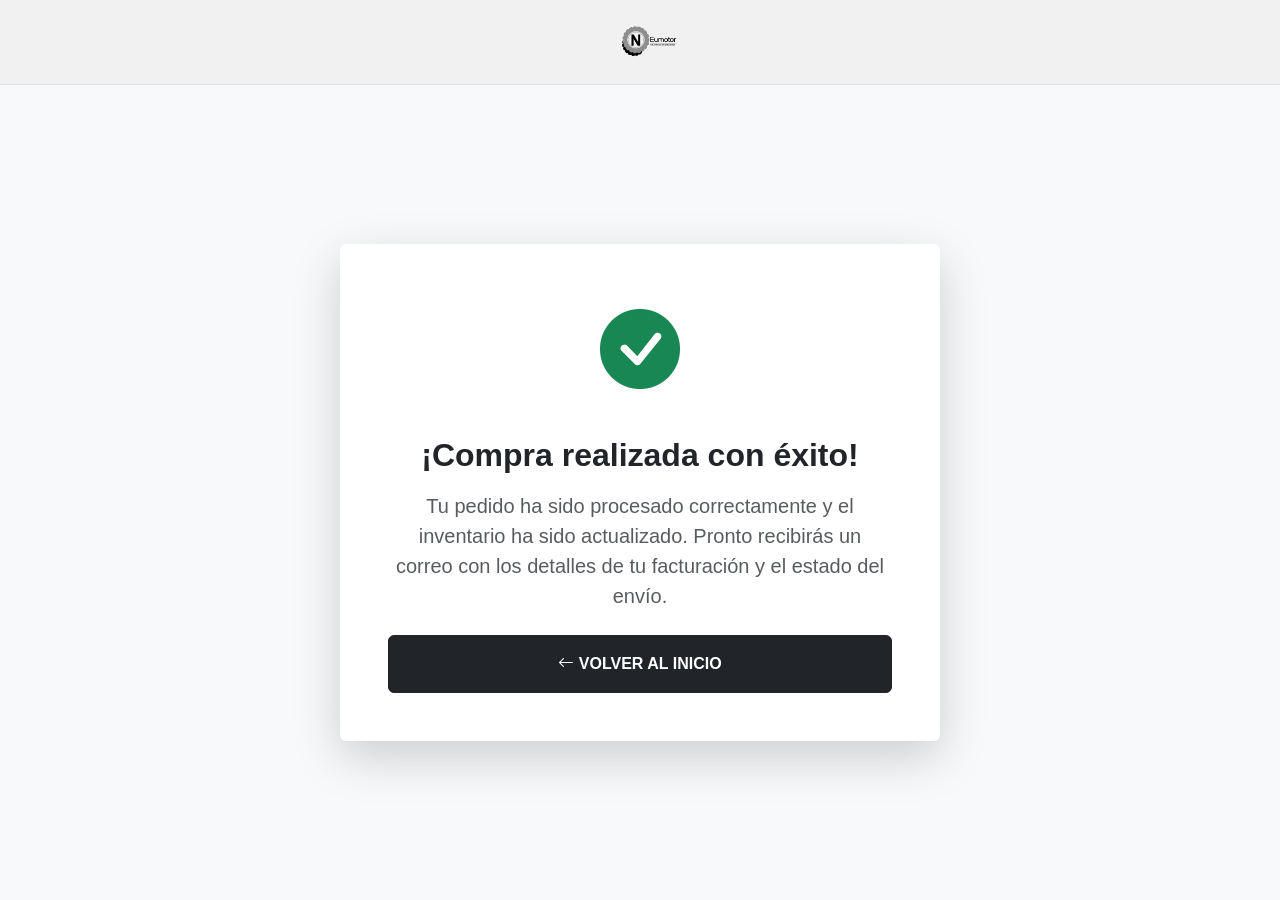
<file: compra_lista.html>
<!DOCTYPE html>
<html lang="es-AR">
<head>
  <meta charset="UTF-8">
  <meta name="viewport" content="width=device-width, initial-scale=1.0">
  <title>Neumotor - ¡Compra Exitosa!</title>
  <link href="https://cdn.jsdelivr.net/npm/bootstrap@5.3.3/dist/css/bootstrap.min.css" rel="stylesheet">
  <link rel="stylesheet" href="https://cdn.jsdelivr.net/npm/bootstrap-icons@1.11.3/font/bootstrap-icons.min.css">
  <link rel="stylesheet" href="css/Style.css">
</head>
<body class="bg-light d-flex flex-column min-vh-100">
  <header>
    <nav class="navbar navbar-light bg-dark-main py-0 border-bottom">
      <div class="container-fluid justify-content-center py-2">
        <a class="navbar-brand m-0" href="index.html">
          <img src="Img local/logo.png" alt="Neumotor Logo" class="brand-logo-facturacion" style="height: 45px; transform: scale(1.5);">
        </a>
      </div>
    </nav>
  </header>
  <main class="container d-flex flex-grow-1 align-items-center justify-content-center py-5">
    <div class="card border-0 shadow-lg p-5 text-center" style="max-width: 600px;">
      <div class="text-success mb-4">
        <i class="bi bi-check-circle-fill" style="font-size: 5rem;"></i>
      </div>
      <h2 class="fw-bold mb-3">¡Compra realizada con éxito!</h2>
      <p class="text-muted fs-5 mb-4">Tu pedido ha sido procesado correctamente y el inventario ha sido actualizado. Pronto recibirás un correo con los detalles de tu facturación y el estado del envío.</p>
      <a href="index.html" class="btn btn-dark py-3 px-5 fw-bold fs-6">
        <i class="bi bi-arrow-left"></i> VOLVER AL INICIO
      </a>
    </div>
  </main>
  <script src="https://cdn.jsdelivr.net/npm/bootstrap@5.3.3/dist/js/bootstrap.bundle.min.js"></script>
</body>
</html>
</file>
<file: css/Style.css>
:root {
  --color-promo: #d8004f;
  --color-action: #d8004f;
  --color-action-hover: #b00040;
  --color-nav-bg: #f1f1f1;
  --color-subnav: #ffffff;
  --color-card-border: #ececec;
  --color-discount: #e63946;
  --color-green-trans: #0f8a3d;
  --color-badge-blue: #007bc7;
}

body {
  font-family: -apple-system, BlinkMacSystemFont, "Segoe UI", Roboto, Oxygen, Ubuntu, Cantarell, sans-serif;
  color: #212529;
  background-color: #f7f7f8;
}

.promo-bar {
  background-color: var(--color-promo);
  color: #ffffff;
  font-size: 0.82rem;
  font-weight: 600;
  letter-spacing: 0.5px;
}

.bg-dark-main {
  background-color: var(--color-nav-bg) !important;
}

.navbar {
  padding-top: 0 !important;
  padding-bottom: 0 !important;
  min-height: 85px !important;
  display: flex;
  align-items: center;
}

.navbar-brand {
  padding-top: 0 !important;
  padding-bottom: 0 !important;
  margin-right: 1.5rem;
  height: 65px;
  display: flex;
  align-items: center;
}

.brand-logo {
  height: 65px;
  width: auto;
  object-fit: contain;
  transform: scale(4.5);
  transform-origin: left center;
  display: block;
  padding-top: 15px;
}

.brand-logo-facturacion {
  height: 65px;
  width: auto;
  object-fit: contain;
  transform: scale(2.0);
  transform-origin: left center;
  display: block;
}

.search-box-container {
  width: 100%;
  max-width: 480px;
}

.btn-action-red {
  background-color: var(--color-action);
  color: #ffffff;
  font-weight: 600;
  border: none;
}

.btn-action-red:hover {
  background-color: var(--color-action-hover);
  color: #ffffff;
}

.cart-wrapper {
  cursor: pointer;
}

.cart-badge {
  position: absolute;
  top: -6px;
  right: -8px;
  font-size: 0.65rem;
}

.sub-nav {
  background-color: var(--color-subnav);
  position: sticky;
  top: 0;
  z-index: 1020;
}

.btn-cat {
  background: transparent;
  border: none;
  font-size: 0.85rem;
  font-weight: 600;
  color: #495057;
  padding: 4px 10px;
  border-radius: 20px;
  transition: all 0.2s ease;
}

.btn-cat:hover, .btn-cat.active {
  background-color: #212529;
  color: #ffffff;
}

.filter-panel {
  background-color: #ffffff;
  border-color: #e9ecef;
}

.filter-link {
  font-size: 0.9rem;
  color: #495057;
  cursor: pointer;
  padding: 4px 6px;
  border-radius: 4px;
}

.filter-link:hover, .filter-link.active {
  color: var(--color-action);
  font-weight: bold;
}

.product-card {
  background-color: #ffffff;
  border: 1px solid var(--color-card-border);
  border-radius: 8px;
  transition: transform 0.2s ease, box-shadow 0.2s ease;
  display: flex;
  flex-direction: column;
  height: 100%;
}

.product-card:hover {
  transform: translateY(-4px);
  box-shadow: 0 10px 20px rgba(0,0,0,0.08);
}

.card-badge-ship {
  position: absolute;
  top: 10px;
  left: 10px;
  background-color: var(--color-badge-blue);
  color: #ffffff;
  font-size: 0.7rem;
  font-weight: 700;
  padding: 3px 6px;
  border-radius: 3px;
  z-index: 2;
}

.card-img-wrap {
  width: 100%;
  height: 220px;
  display: flex;
  align-items: center;
  justify-content: center;
  background-color: #fdfdfd;
  padding: 15px;
}

.card-img-wrap img {
  max-width: 100%;
  max-height: 100%;
  object-fit: contain;
}

.product-title {
  font-size: 0.95rem;
  font-weight: 600;
  line-height: 1.25;
  min-height: 40px;
  color: #212529;
  text-decoration: none;
}

.product-title:hover {
  color: var(--color-action);
}

.price-crossed {
  font-size: 0.8rem;
  color: #8c8c8c;
  text-decoration: line-through;
}

.price-main {
  font-size: 1.2rem;
  font-weight: 800;
  color: #111111;
}

.discount-tag {
  color: var(--color-discount);
  font-weight: 700;
  font-size: 0.85rem;
}

.cuotas-text {
  font-size: 0.78rem;
  color: #555555;
}

.transfer-price {
  color: var(--color-green-trans);
  font-weight: 700;
  font-size: 0.85rem;
}

.btn-card-action {
  background-color: #000000;
  color: #ffffff;
  font-weight: 600;
  font-size: 0.85rem;
  border-radius: 4px;
  width: 100%;
  padding: 8px;
  border: none;
  text-align: center;
  text-decoration: none;
  display: block;
}

.btn-card-action:hover {
  background-color: #333333;
  color: #ffffff;
}

.detail-img-container {
  height: 380px;
  display: flex;
  align-items: center;
  justify-content: center;
  background-color: #ffffff;
}

.detail-img-container img {
  max-height: 100%;
  max-width: 100%;
  object-fit: contain;
}

.cart-item {
  display: flex;
  align-items: center;
  gap: 15px;
  padding: 15px 0;
  border-bottom: 1px solid var(--color-card-border);
}

.cart-item img {
  width: 70px;
  height: 70px;
  object-fit: contain;
  background: #fff;
  border: 1px solid var(--color-card-border);
  border-radius: 4px;
  padding: 5px;
}

.cart-item-info {
  flex-grow: 1;
}

.cart-qty-controls {
  display: flex;
  align-items: center;
  gap: 10px;
}

.qty-btn {
  background: var(--color-badge-blue);
  color: #ffffff;
  border: none;
  width: 28px;
  height: 28px;
  border-radius: 4px;
  display: flex;
  align-items: center;
  justify-content: center;
  font-weight: bold;
}

.qty-btn:disabled {
  background: #cccccc;
  cursor: not-allowed;
}

.qty-value {
  width: 30px;
  text-align: center;
  font-weight: bold;
  border: 1px solid #ccc;
  border-radius: 4px;
  height: 28px;
  display: flex;
  align-items: center;
  justify-content: center;
  background: #fff;
}

.btn-eliminar-item {
  background: var(--color-action);
  color: #ffffff;
  border: none;
  width: 28px;
  height: 28px;
  border-radius: 4px;
  display: flex;
  align-items: center;
  justify-content: center;
}

.toast-error {
  position: fixed;
  bottom: 20px;
  right: 20px;
  background-color: #dc3545;
  color: #ffffff;
  padding: 15px 20px;
  border-radius: 8px;
  box-shadow: 0 4px 12px rgba(0,0,0,0.15);
  z-index: 9999;
  display: flex;
  align-items: center;
  gap: 15px;
  font-weight: 600;
  opacity: 0;
  transform: translateY(20px);
  transition: all 0.3s ease;
  pointer-events: none;
}

.toast-error.show {
  opacity: 1;
  transform: translateY(0);
  pointer-events: auto;
}

@media (max-width: 991.98px) {
  .navbar {
    min-height: 70px !important;
    position: relative;
  }
  .navbar-brand {
    position: absolute;
    left: 50%;
    transform: translateX(-50%);
    margin: 0 !important;
    justify-content: center;
  }
  .brand-logo, .brand-logo-facturacion {
    transform: scale(2.0);
    transform-origin: center center;
    padding-top: 3px;
  }

  .search-box-container {
    padding-top: 0.rem !important;
    padding-bottom: 0.75rem !important;
}

}
</file>
